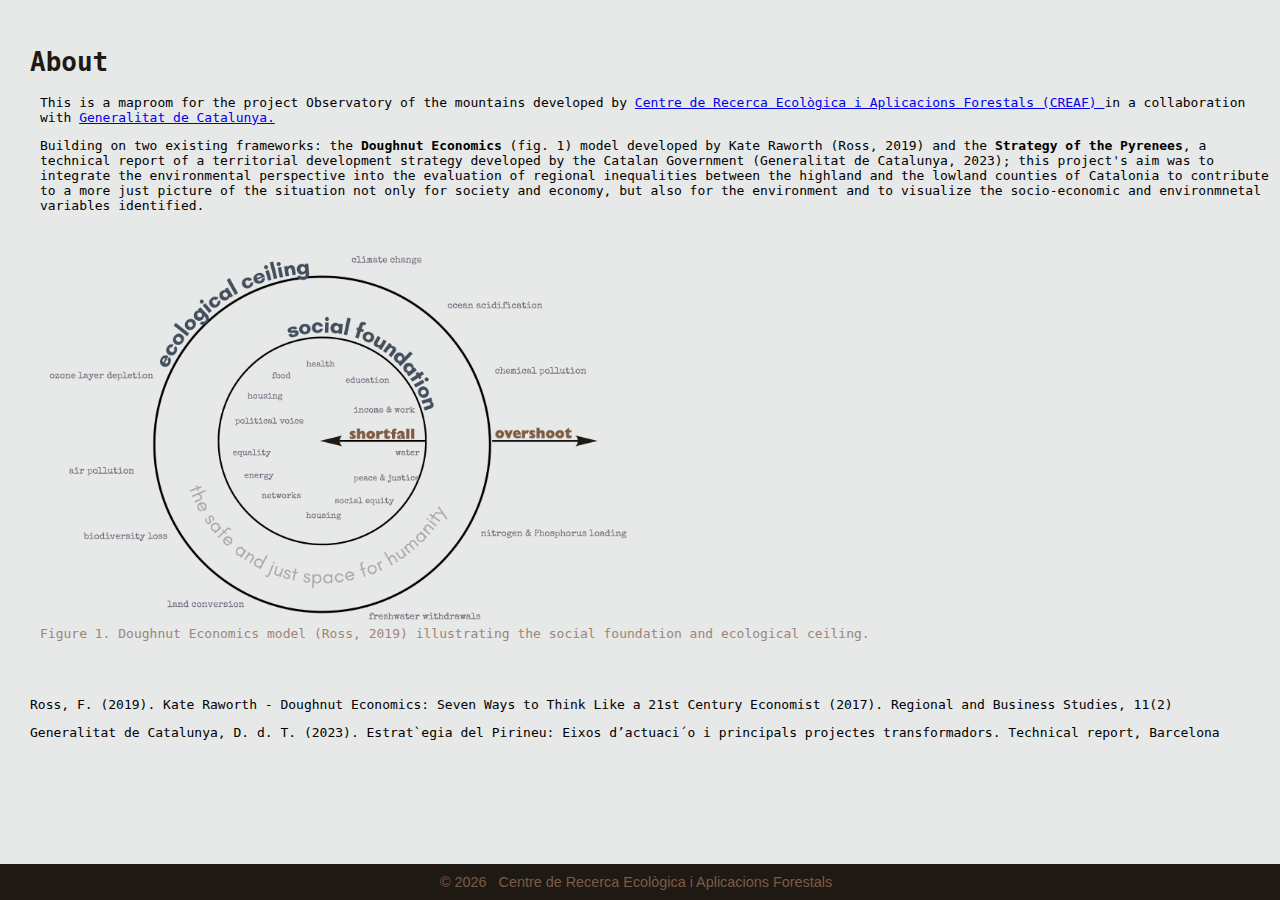
<file: frontend/about.html>
<!-- frontend/about.html -->
<!DOCTYPE html>
<html lang="en">
<head>
  <meta charset="UTF-8">
  <meta name="viewport" content="width=device-width, initial-scale=1.0">
  <title>About</title>
  <link rel="stylesheet" href="css/style.css">
</head>
<body class = "about-page">
  <header>
    <div class="abt_title" style = "padding-top: 30px">
    <h1>About</h1>
    </div>
  </header>

  <main>
    <section class = "about"  style="padding-left: 30px">
      <p> This is a maproom for the project Observatory of the mountains developed by <a href="https://www.creaf.cat/en"> Centre de Recerca Ecològica i Aplicacions Forestals (CREAF)  </a>
          in a collaboration with <a href="https://web.gencat.cat/ca/inici"> Generalitat de Catalunya. </a></p>
      <p> Building on two existing frameworks: the <strong>Doughnut Economics</strong> (fig. 1) model developed by Kate Raworth (Ross, 2019) and the <strong>Strategy of the Pyrenees</strong>, a technical report of a territorial development strategy developed by the Catalan Government (Generalitat de Catalunya, 2023); this project's aim was to integrate the environmental perspective into the evaluation of regional inequalities between the highland and the lowland counties of Catalonia to contribute to a more just picture of the situation not only for society and economy, but also for the environment and to visualize the socio-economic and environmnetal variables identified.</p>
    </section>


    <figure>
    <img src="data/images/doughnut.png" alt="Doughnut Economics Model" width="50%" >
    <figcaption style="color: #9e8576;">Figure 1. Doughnut Economics model (Ross, 2019) illustrating the social foundation and ecological ceiling.</figcaption>
    </figure>

  </main>

  <footer>
    <div style = "padding: 30px;">
    <p>Ross, F. (2019). Kate Raworth - Doughnut Economics: Seven Ways to Think Like a 21st Century Economist (2017). Regional and Business Studies, 11(2)</p>
    <p>Generalitat de Catalunya, D. d. T. (2023). Estrat`egia del Pirineu: Eixos d’actuaci´o i principals projectes transformadors. Technical report, Barcelona</p>
    </div>
    <!-- <div class="footer-link" style = "padding: 30px;">
      <a href="index.html">← Back to Observatory of the Mountains</a>
    </div> -->
        <div class="footer" style="position:absolute; bottom: 0;">
        © 2026  &nbsp;  Centre de Recerca Ecològica i Aplicacions Forestals  &nbsp; <!-- <a href="https://www.creaf.cat/en"> (CREAF)  </a> -->
        </div>
  </footer>
</body>
</html>
</file>
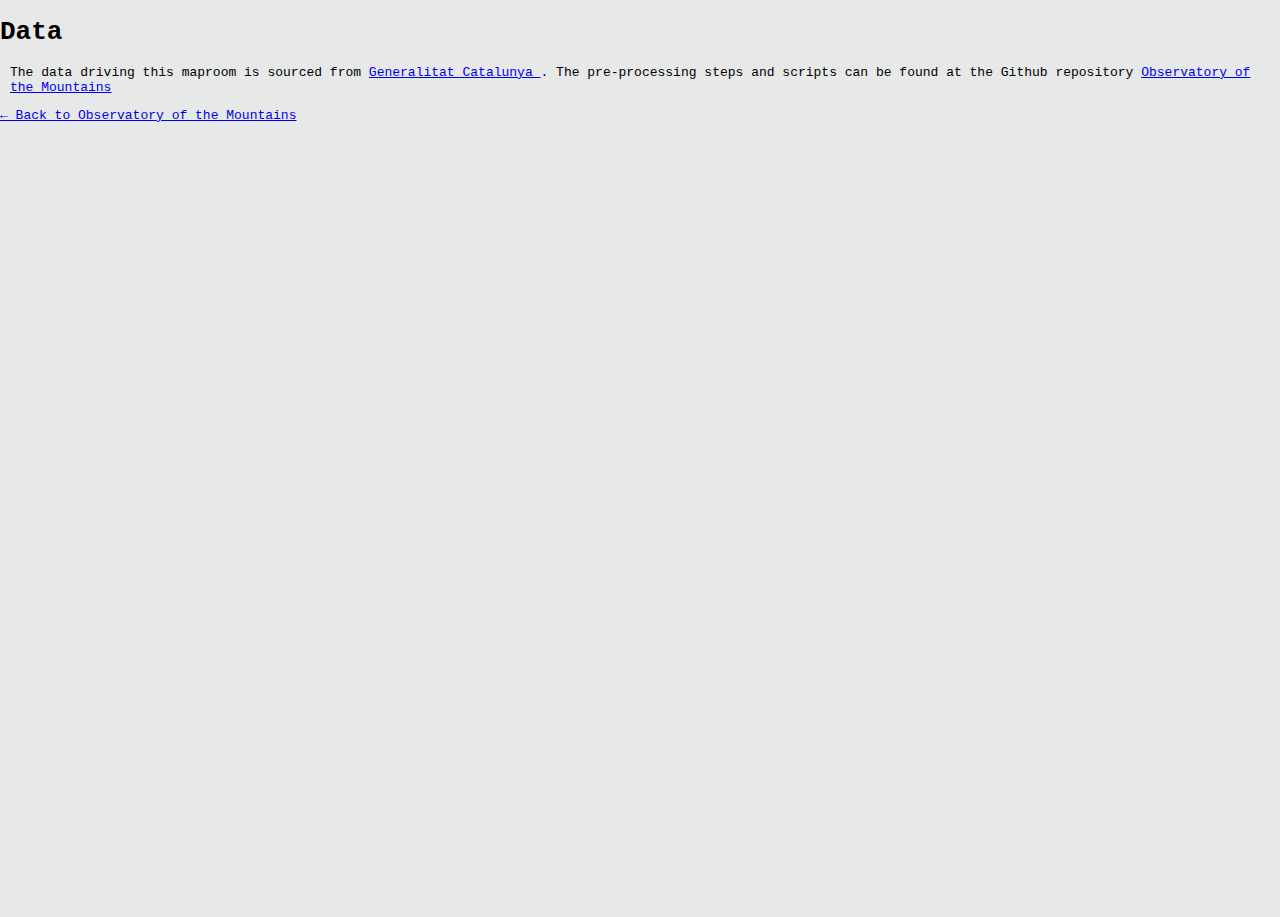
<file: frontend/data.html>
<!-- frontend/about.html -->
<!DOCTYPE html>
<html lang="en">
<head>
  <meta charset="UTF-8">
  <meta name="viewport" content="width=device-width, initial-scale=1.0">
  <title>Data</title>
  <link rel="stylesheet" href="css/style.css">
</head>
<body class = "data-page">
  <header>
    <h1>Data</h1>
  </header>

  <main>
    <section class = "Data">
      <p> The data driving this maproom is sourced from <a href="https://web.gencat.cat/ca/inici"> Generalitat Catalunya </a>. 
        The pre-processing steps and scripts can be found at the Github repository  <a href= "https://github.com/Bianky/Observatory-of-the-Mountains" > Observatory of the Mountains </a></p>
    </section>
  </main>

  <footer>
    <a href="index.html">← Back to Observatory of the Mountains</a>
  </footer>
</body>
</html>
</file>
<file: frontend/css/style.css>
.hero {
    width: 100%;
    height: 100vh;
    background-image: url('../data/images/beautiful.jpg');
    background-size: cover;
    background-position: center 30%;
    display: flex;
    justify-content: center;
    align-items: flex-end;
    text-align: center;
    padding: 0;
    overflow: hidden;
    margin: 0;
}

a, button {
    cursor: pointer;
}

/* default style for variable items */
#categories-container li {
    padding: 0px 10px;
    margin-bottom: 0px;
    cursor: pointer;
    border-radius: 4px;
    transition: background-color 0.2s, color 0.2s;
}

/* style for clicked/active variable */
#categories-container li.active {
    background-color: rgb(189, 168, 168); /* blue highlight */
    color: white;
    font-weight: bold;
}



.about-btn {
    position: absolute;
    top: 50px;           /* distance from top */
    left: 50%;
    transform: translateX(-50%);  /* perfect horizontal centering */
    padding: 20px 30px;
    color: #1f1914;
    text-decoration: none;
    border-radius: 5px;
    font-weight: bold;
    font-size: x-large;
    transition: background-color 0.3s ease;
}

.data-btn {
    position: absolute;  /* position relative to .hero */
    top: 50px;           /* distance from top */
    left: 37%;         /* distance from right */
    transform: translateX(-50%);  /* perfect horizontal centering */
    padding: 20px 30px;
    color: #1f1914;
    text-decoration: none;
    border-radius: 5px;
    font-weight: bold;
    font-size: x-large;
    transition: background-color 0.3s ease;
}

.map-btn {
    position: absolute;  /* position relative to .hero */
    top: 50px;           /* distance from top */
    left: 63%;         /* distance from right */
    transform: translateX(-50%);  /* perfect horizontal centering */
    padding: 20px 30px;
    color: #1f1914;
    text-decoration: none;
    border-radius: 5px;
    font-weight: bold;
    font-size: x-large;
    transition: background-color 0.3s ease;
}



.about{
    margin: 10px;   /* centers container horizontally */
}

.Data{
    margin: 10px;   /* centers container horizontally */
}



.about-page{
    background-color: #e7e8e8;

}

.data-page{
    background-color: #e7e8e8;

}

.dat_title{
    color: #1f1914;
    padding-left: 30px;
}

.abt_title{
    color: #1f1914;
    padding-left: 30px;
}


.hero-text {
    color: #e7e8e8;
    font-family: monospace;
    font-size: 4.0rem;
    letter-spacing: 0.08em;
    font-weight: 600;
    
    position: absolute;
    top: 50%;
    left: 50%;
    transform: translate(-50%, 110%); /* centers horizontally and vertically */
}

.hero-credits {
    color: #aca3a5;
    font-family: monospace;
    font-size: large;
    position: absolute;
    bottom: 20px;
    right: 50px;
}


/* Push dashboard below hero */
.page-wrapper {
    display: grid;
    grid-template-columns: 630px 1fr;
    grid-template-rows: 1fr auto;
    grid-template-areas:
        /* "header header" */
        "sidebar content"
        "footer footer";

    overflow-x: hidden;  
    width: 100vw;
    height: 100vh; 
}



/* Reset and full size */
body, html {
    width: 100%;
    height: 100%;
    font-family: monospace; 
    margin: 0px;
    padding: 0;
    background-color: #e7e8e8;

}




/* Header */
.header {
    grid-area: header;
    padding: 50px;
    background-color: #333;
    color: white;
    font-size: 60em;
	display: flex;
	align-items: center;
}

/* Sidebar */
#sidebar {
    grid-area: sidebar;
    background-color: #e7e8e8;
    font-family: monospace;
    margin: 20px;
    padding: 0px;
    box-sizing: border-box;
    overflow-y: auto;  
    font-size: large;
}

#sidebar ul {
    margin: 0;
    padding-left: 0;
    list-style: none;
}




/* Content area */
.content { 
    grid-area: content;
    display: flex;
    flex-direction: column;
    height: 100%;
    max-width: 100%;
    overflow: hidden; 
    padding-right: 10px; 
     background-color: #e7e8e8;

}


/*Map */
#map {
    flex: 1;  /*fill available vertical space */
    width: 100%;
    margin: 10px;
    min-width: 0;      
}



/* Chart */
#variableChart {
    width: 100%;
    height: 500px;
    padding: 10px 0px 0px 10px;  /* top, right, bottom, left */    ;
    background-color: #e7e8e8;
}

#chart-container {
    position: absolute;
    bottom: 130px;   /* distance from bottom */
    right: 10px;    /* distance from right */
    width: 700px;   /* chart width */
    height: 350px;  /* chart height */
    background-color: #e7e8e8;
    padding: 5px;
    border-radius: 8px;
    box-shadow: 0 2px 6px rgba(0,0,0,0.3);
    z-index: 1000;  /* on top of map */
}



/* Footer */
.footer {
    grid-area: footer;
    padding: 10px 0;
    background-color: #1f1914;
    display: flex;
    text-align: center;
    font-size: 0.9em;
    font-family: Arial, Helvetica, sans-serif;
    color: #7e5c43;
    justify-content: center;
    width: 100%;
}




.logo img{
    width: 100px; 
    height: auto;
    margin-left: 7px;
}

.info.legend {
    background: white;
    padding: 8px;
    border-radius: 4px;
    line-height: 16px;
    font-size: 13px;
}
.info.legend i {
    width: 20px;
    height: 10px;
    float: left;
    margin-right: 6px;
}

.data-table {
  border-collapse: collapse; /* keeps borders clean */
}

.data-table th,
.data-table td {
  padding: 8px 32px;  /* ↑ vertical | ↑ horizontal spacing */
  text-align: left;


}

.data-table td:nth-child(2) {
  font-style: italic;
}
</file>
